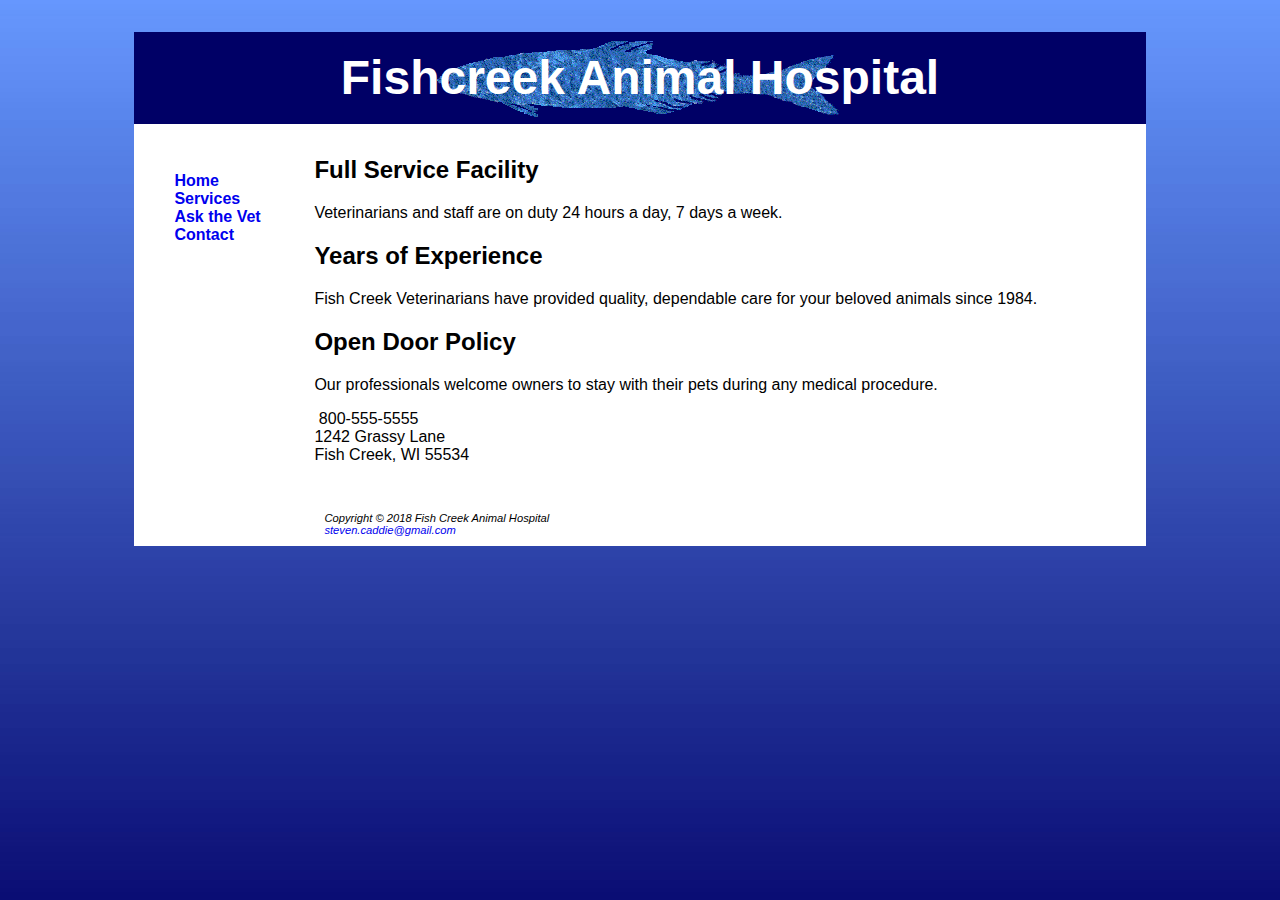
<file: index.html>
<!DOCTYPE html>
<html lang="en">
<head>
	<title>Fish Creek Animal Hospiatl</title>
	<link rel="stylesheet" type="text/css" href="fishcreek.css">
	<!--[if lt IE 9]>
	<script src="http://html5shim.googlecode.com/svn/trunk/html5.js">
	</script>
	<![endif]-->
	<meat name="viewport" content="width=device-width initial-scale=1.0">
</head>
<body>
	<div id="wrapper">
	<header>
		<h1>
			Fishcreek Animal Hospital
		</h1>
	</header>
		<nav>
			<ul>
				<li><a href="index.html">Home</a></li>
				<li><a href="services.html">Services</a></li>
				<li><a href="askthevet.html">Ask the Vet</a></li>
				<li><a href="contact.html">Contact</a></li>
			</ul>
		</nav>
	<main>
			<h2>Full Service Facility</h2>
				<p>Veterinarians and staff are on duty 24 hours a day, 7 days a week.</p>
			<h2>Years of Experience</h2>
				<p>Fish Creek Veterinarians have provided quality, dependable care for your beloved animals since 1984.</p>
			<h2>Open Door Policy</h2>
				<p>Our professionals welcome owners to stay with their pets during any medical procedure.</p>
		<div>
			<a id="mobile" href="tel:800-555-5555">800-555-5555</a>&nbsp;<span id="desktop">800-555-5555</span><br>
			1242 Grassy Lane<br>
			Fish Creek, WI 55534<br><br>
		</div>

	</main>
		<footer>
			Copyright &copy; 2018 Fish Creek Animal Hospital<br>
			<a href="mailto:steven.caddie@gmail.com">steven.caddie@gmail.com</a>
		</footer>
	</div>
</body>
</html>
</file>
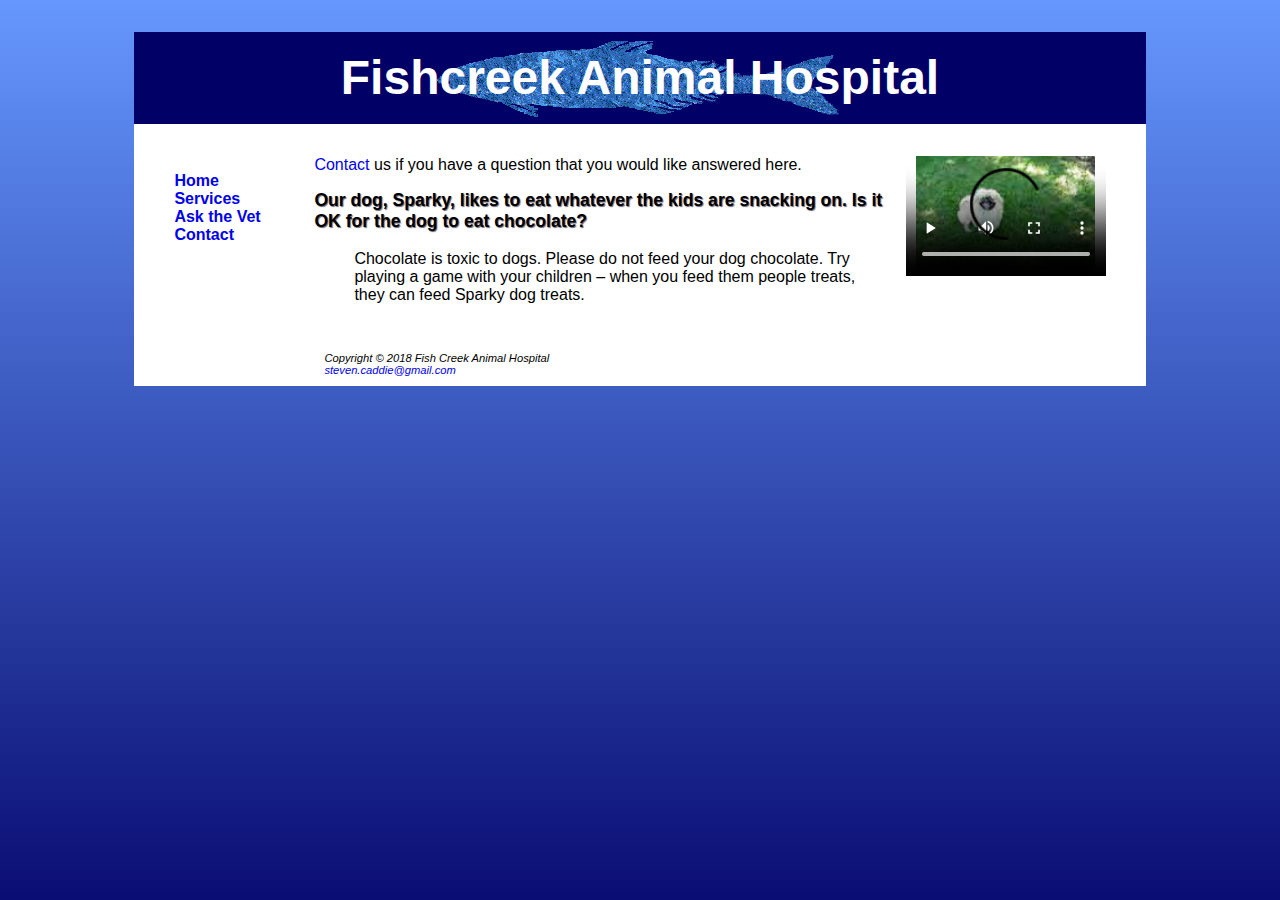
<file: askthevet.html>
<!DOCTYPE html>
<html lang="en">
<head>
	<title>Fish Creek Animal Hospiatl</title>
	<link rel="stylesheet" type="text/css" href="fishcreek.css">
	<meat name="viewport" content="width=device-width initial-scale=1.0">
</head>
<body>
	<div id="wrapper">
	<header>
		<h1>
			Fishcreek Animal Hospital
		</h1>
	</header>
		<nav>
			<ul>
				<li><a href="index.html">Home</a></li>
				<li><a href="services.html">Services</a></li>
				<li><a href="askthevet.html">Ask the Vet</a></li>
				<li><a href="contact.html">Contact</a></li>
			</ul>
		</nav>
	<main>

		<video controls="controls" poster="sparky.jpg" width="200" height="120">
			<source src="sparky.m4v" type="video/mp4">
			<source src="sparky.ogv" type="video/ogg">
			<a href="sparky.mov">Sparky the Dog</a> (.mov)
		</video>
		
		<p><a href="contact.html">Contact</a> us if you have a question that you would like answered here.</p>
		<dt class="category">
			Our dog, Sparky, likes to eat whatever the kids are snacking on. Is it OK for the dog to eat chocolate?
		</dt><br>
		<dd>Chocolate is toxic to dogs. Please do not feed your dog chocolate. Try playing a game with your children &ndash; when you feed them people treats, they can feed Sparky dog treats.</dd><br>

		

	</main>

	<footer>
		Copyright &copy; 2018 Fish Creek Animal Hospital<br>
		<a href="mailto:steven.caddie@gmail.com">steven.caddie@gmail.com</a>
	</footer>
	</div>
	
</body>
</html>
</file>
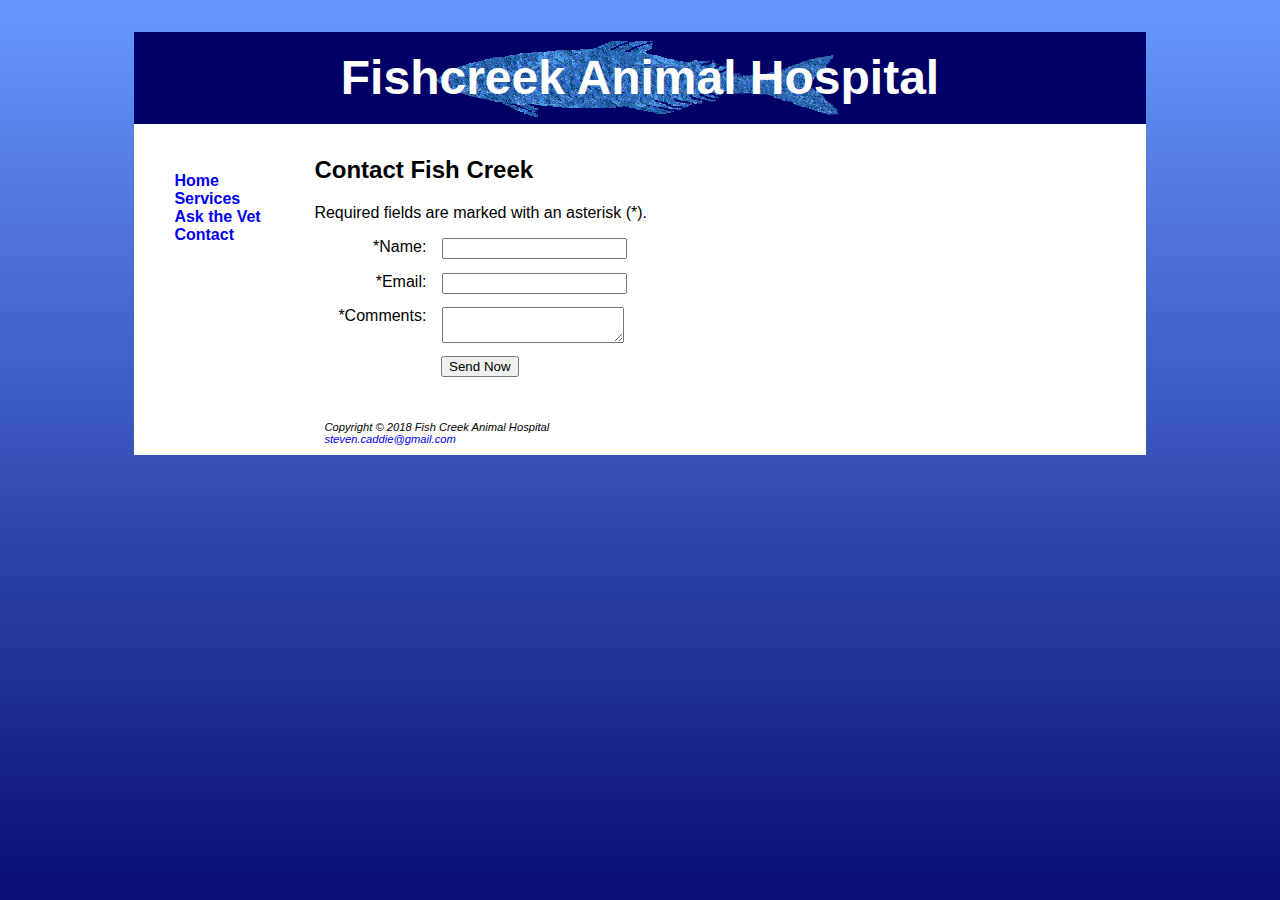
<file: contact.html>
<!DOCTYPE html>
<html lang="en">
<head>
	<title>Fish Creek Animal Hospiatl</title>
	<link rel="stylesheet" type="text/css" href="fishcreek.css">
	<meat name="viewport" content="width=device-width initial-scale=1.0">
</head>

<body>

	<div id="wrapper">

	<header>
		<h1>
			Fishcreek Animal Hospital
		</h1>
	</header>

		<nav>
			<ul>
				<li><a href="index.html">Home</a></li>
				<li><a href="services.html">Services</a></li>
				<li><a href="askthevet.html">Ask the Vet</a></li>
				<li><a href="contact.html">Contact</a></li>
			</ul>
		</nav>

	<main>
		<h2>Contact Fish Creek</h2>

		<p>Required fields are marked with an asterisk (*).</p>

		<form name="contact" method="post" action="http://webdevbasics.net/scripts/fishcreek.php">

			<label for="myName">*Name:</label>
				<input type="text" name="myName" required="required">

			<label for="myEmail">*Email:</label>
				<input type="Email" name="myEmail" required="required">

			<label for="myComments">*Comments:</label>
				<textarea name="myComments" rows="2" cols="20" required="required"></textarea>

				<input type="submit" value="Send Now" id="mySubmit">





		</form>

	</main>

	<footer>
		Copyright &copy; 2018 Fish Creek Animal Hospital<br>
		<a href="mailto:steven.caddie@gmail.com">steven.caddie@gmail.com</a>
	</footer>

	</div>
	
</body>
</html>
</file>
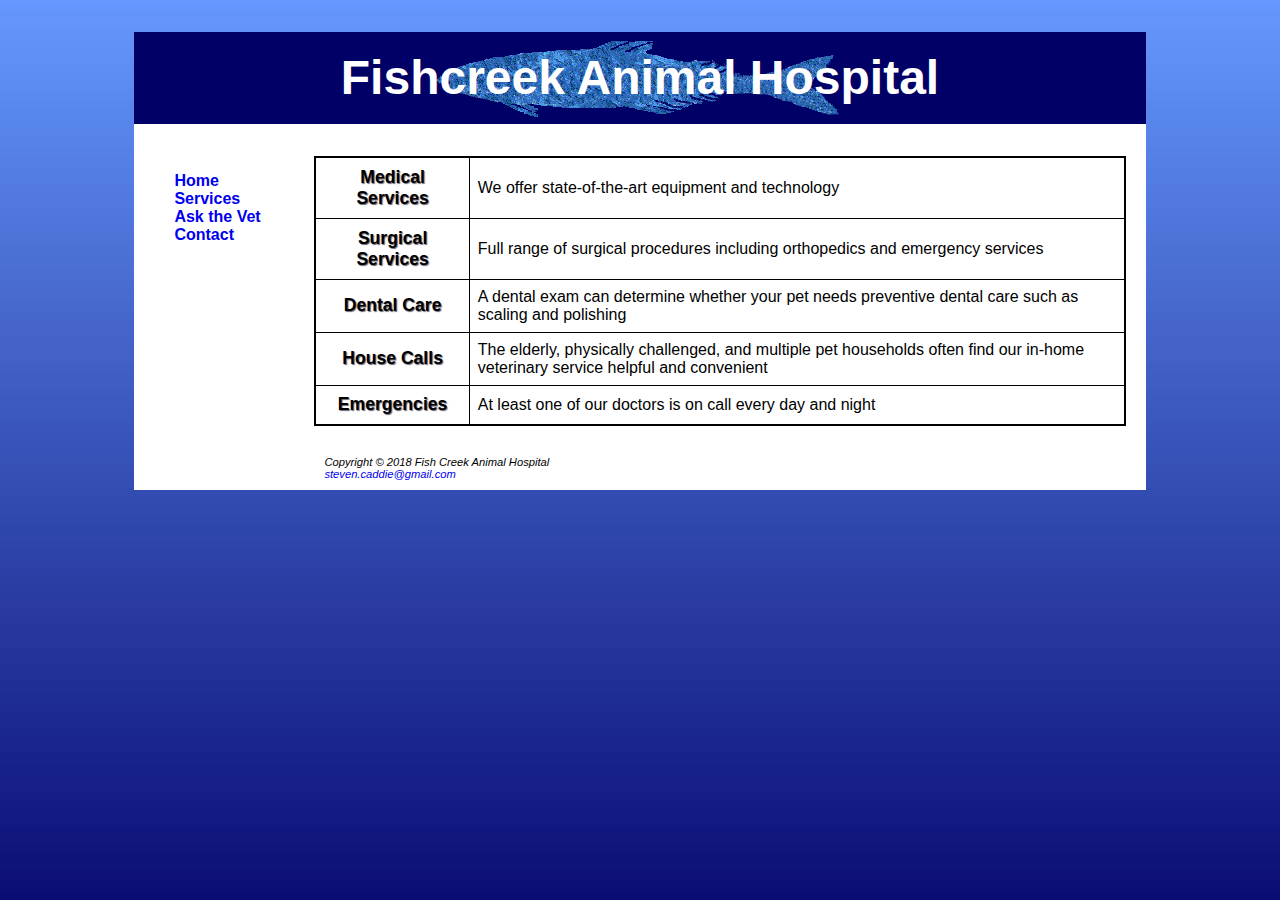
<file: services.html>
<!DOCTYPE html>
<html lang="en">
<head>
	<title>Fish Creek Animal Hospiatl</title>
	<link rel="stylesheet" type="text/css" href="fishcreek.css">
	<meat name="viewport" content="width=device-width initial-scale=1.0">
</head>
<body>
	<div id="wrapper">
	<header>
		<h1>
			Fishcreek Animal Hospital
		</h1>
	</header>
		<nav>
			<ul>
				<li><a href="index.html">Home</a></li>
				<li><a href="services.html">Services</a></li>
				<li><a href="askthevet.html">Ask the Vet</a></li>
				<li><a href="contact.html">Contact</a></li>
			</ul>
		</nav>
	<main>
		<table>
			<tr>
				<th class="category">Medical Services</th>
				<td>We offer state-of-the-art equipment and technology</td>
			</tr>
			<tr>
				<th class="category">Surgical Services</th>
				<td>Full range of surgical procedures including orthopedics and emergency services</td>
			</tr>
			<tr>
				<th class="category">Dental Care</th>
				<td>A dental exam can determine whether your pet needs preventive dental care such as scaling and polishing</td>
			</tr>
			<tr>
				<th class="category">House Calls</th>
				<td>The elderly, physically challenged, and multiple pet households often find our in-home veterinary service helpful and convenient</td>
			</tr>
			<tr>
				<th class="category">Emergencies</th>
				<td>At least one of our doctors is on call every day and night</td>
			</tr>
		</table>
		
	</main>

	<footer>
		Copyright &copy; 2018 Fish Creek Animal Hospital<br>
		<a href="mailto:steven.caddie@gmail.com">steven.caddie@gmail.com</a>
	</footer>
	</div>
	
</body>
</html>
</file>
<file: fishcreek.css>
* {box-sizing: border-box;}

body {background-image: url("gradientblue.jpg"); background-color: #6699FF; font-color: #D5E3FF; 
font-family: Arial, Verdana, sans-serif;}

main {display: block; margin-left: 180px; padding-right: 20px; padding-bottom: 20px;}

header {
	display: block; background-color: #000066; font-color: #FFFFFF; background-image: url("bigfish.gif"); 
	background-repeat: no-repeat; background-position: center; text-align: center; color: #FFFFFF;
}

h1 {font-size: 3em; padding: 10px; line-height: 150%; text-shadow: #CCCCCC; font-color: #FFFFFF;}

nav {display: block; font-weight: bold; float: left; width: 150px;}

.category {font-weight: bold; background-color: #FFFFFF; font-color: #003366; font-size: 1.1em; text-shadow: 1px 1px 1px #667;}

footer {display: block; font-size: 0.70em; font-style: italic; padding: 10px; margin-left: 180px;}

#wrapper {background-color: #FFFFFF; font-color: #000066; width: 80%; margin-right: auto; margin-left: auto; 
	min-width: 700px; max-width: 1024px;}

img {border-style: none;}

footer nav {text-align: left;}

a:link {text-decoration: none;}

nav ul {list-style-type: none;}

nav a:unvisited {color: #3262A3;}

nav a:visited {color: #6699FF;}

nav a:hover {color: #CCCCCC;}

table {border-color: darkblue; border: 2px solid; border-collapse: collapse;}

td, th {padding: 0.5em; border-color: darkblue; border: 1px solid;}

label {float: left; display: block; text-align: right; width: 8em; padding-right: 1em;}

input, textarea {display: block; margin-bottom: 1em;}

video {float: right; margin-left: 20px; margin-right: 20px;}

#mySubmit {margin-left: 9.5em;}



#mobile {display: none;}

#desktop {display: inline;}

@media only screen and (max-width: 1024px) {
	body {margin: 0; padding: 0; background-color: white; background-image: none;}
	#wraaper {width: auto; min-width: 0; margin: 0;}
	h1 {margin: 0; font-size: 1.8em; line-height: 200%;}
	nav {float: none; width: auto;}
	nav li {display: inline-block;}
	nav a {padding: 1em; font-size: 1.2em;}
	nav ul {text-align: center; padding: 0; margin: 0;}
	main {font-size: 90%; margin: 0; padding-left: 2em;}
	footer {margin: 0;}
}

@media only screen and (max-width: 768px) {
	header {background-image: url("lilfish.gif"); background-repeat: no-repeat; background-position: center;}
	h1 {font-size: 1.5em; line-height: 120%;}
	nav a {display: block; padding: 0.2em; font-size: 1.3em; border-bottom: 1px; border-color: #330000;}
	nav li { display: block; }
	nav ul {text-align: left;}
	main {padding-left: 1em;}
	.category {text-shadow: none;}
	#mobile {display: inline;}
	#desktop {display: none;}
}
</file>
